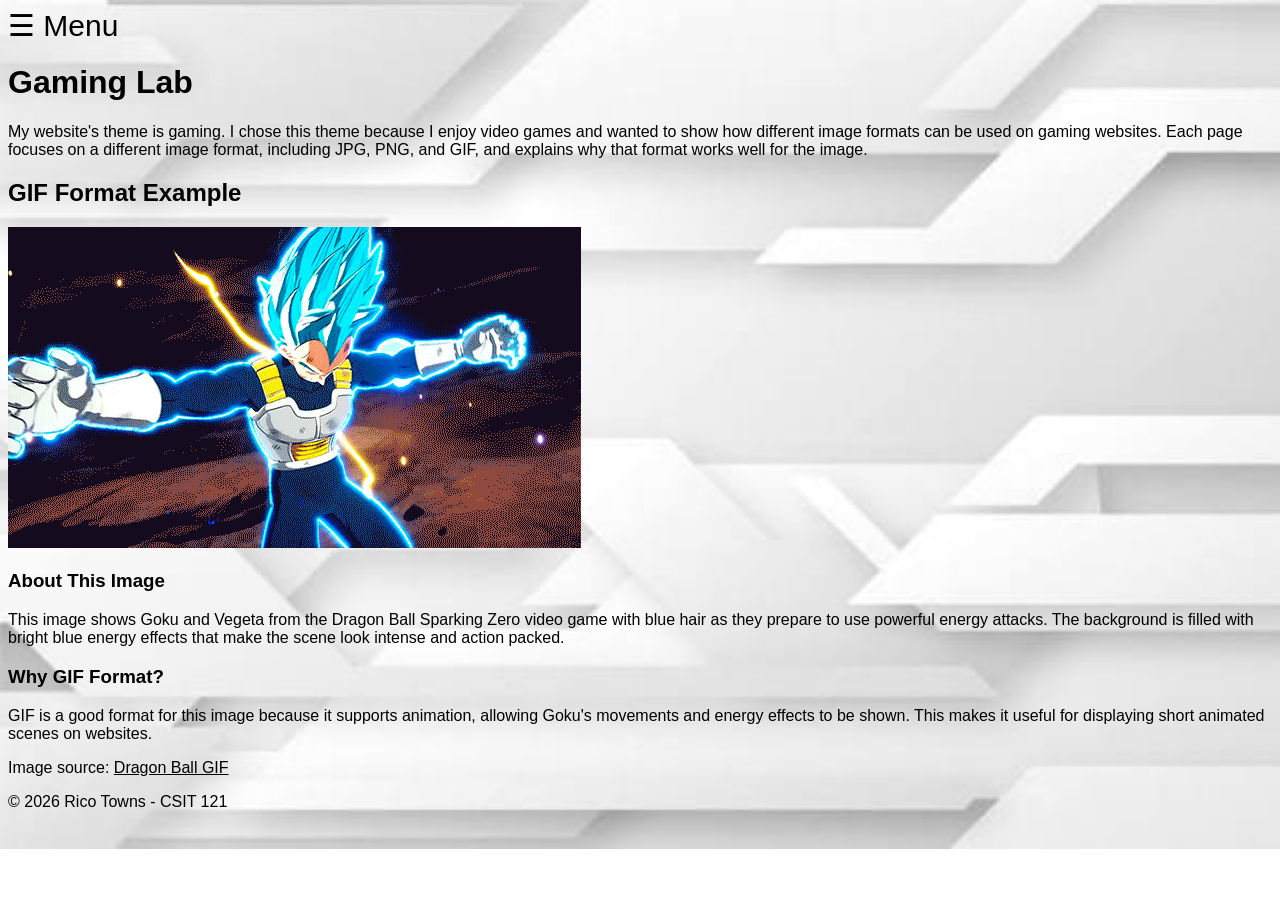
<file: lab08/gif.html>
<!DOCTYPE html>
<html lang="en">

<head>
    <meta charset="UTF-8">
    <meta name="viewport" content="width=device-width, initial-scale=1.0">
    <title>Gaming Lab</title>
    <link rel="stylesheet" href="styles.css">
    <link rel="icon" href="images/favicon.ico" type="image/x-icon">

    <style>
        body {
            font-family: "Lato", sans-serif;
        }

        .sidenav {
            height: 100%;
            width: 0;
            position: fixed;
            z-index: 1;
            top: 0;
            left: 0;
            background-color: #111;
            overflow-x: hidden;
            transition: 0.5s;
            padding-top: 60px;
        }

        .sidenav a {
            padding: 8px 8px 8px 32px;
            text-decoration: none;
            font-size: 25px;
            color: #818181;
            display: block;
            transition: 0.3s;
        }

        .sidenav a:hover {
            color: #f1f1f1;
        }

        .sidenav .closebtn {
            position: absolute;
            top: 0;
            right: 25px;
            font-size: 36px;
            margin-left: 50px;
        }

        @media screen and (max-height: 450px) {
            .sidenav {
                padding-top: 15px;
            }

            .sidenav a {
                font-size: 18px;
            }
        }
    </style>
</head>

<body>

    <header>
        <span style="font-size:30px;cursor:pointer" onclick="openNav()">&#9776; Menu</span>


        <h1>Gaming Lab</h1>

        <p>My website's theme is gaming. I chose this theme because I enjoy video games and wanted to show how different image formats can be used on gaming websites. Each page focuses on a different image format, including JPG, PNG, and GIF, and explains why that format works well for the image.</p>

        <nav aria-label="Main navigation">
            <div id="mySidenav" class="sidenav">

                <a href="javascript:void(0)" class="closebtn"
                   onclick="closeNav()" aria-label="Close menu">&times;</a>

               
                <a href="index.html">Home</a>
                <a href="jpg.html">JPG Example</a>
                <a href="png.html">PNG Example</a>
                <a href="gif.html" class="current" aria-current="page">GIF Example</a>
            

            </div>
        </nav>
    </header>

    <main>
        <h2>GIF Format Example</h2>

        <img src="images/Dragon%20Ball.gif"
             alt="GIF of Goku and Vegeta in the video game Sparking Zero">

        <section>
            <h3>About This Image</h3>

            <p>This image shows Goku and Vegeta from the Dragon Ball Sparking Zero video game with blue hair as they prepare to use powerful energy attacks. The background is filled with bright blue energy effects that make the scene look intense and action packed.</p>
        </section>

        <section>
            <h3>Why GIF Format?</h3>

            <p>GIF is a good format for this image because it supports animation, allowing Goku's movements and energy effects to be shown. This makes it useful for displaying short animated scenes on websites.</p>
        </section>

        <div>
            <p>Image source:
                <a href="https://giphy.com/gifs/bandainamco-dragon-ball-z-sparking-zero-dmFXUZ5up1T896HP8B"
                   target="_blank" rel="noopener noreferrer">
                    Dragon Ball GIF
                </a>
            </p>
        </div>
    </main>

    <footer>
        <p>&copy; 2026 Rico Towns - CSIT 121</p>
    </footer>

    <script>
        function openNav() {
            document.getElementById("mySidenav").style.width = "250px";
        }

        function closeNav() {
            document.getElementById("mySidenav").style.width = "0";
        }
    </script>

</body>
</html>
</file>
<file: lab08/styles.css>
body {

background-image: url('images/White background.jpeg');
background-repeat: no-repeat;
background-size:cover;
font-size: 16px;
color: black;
}

a {
background-repeat: no-repeat;
font-size: 16px;
color: black;

}

.current {
font-weight: bold;
background-color:yellowgreen;

}

h1 {
    font-size: 32px;
    font-weight: bold;
}

h2 {
    font-size: 24px;
    font-weight: bold;
}

p {
    font-size: 16px;
}

.sidenav a {
    font-family: Arial, sans-serif;
    font-size: 22px;
    font-weight: normal;
}

.openbtn {
    font-family: Arial, sans-serif;
    font-size: 22px;
}

.closebtn {
    font-family: Arial, sans-serif;
    font-size: 36px;
}

@media (min-width: 768px) {

    main {
        flex-direction: row;
    }

}
</file>
